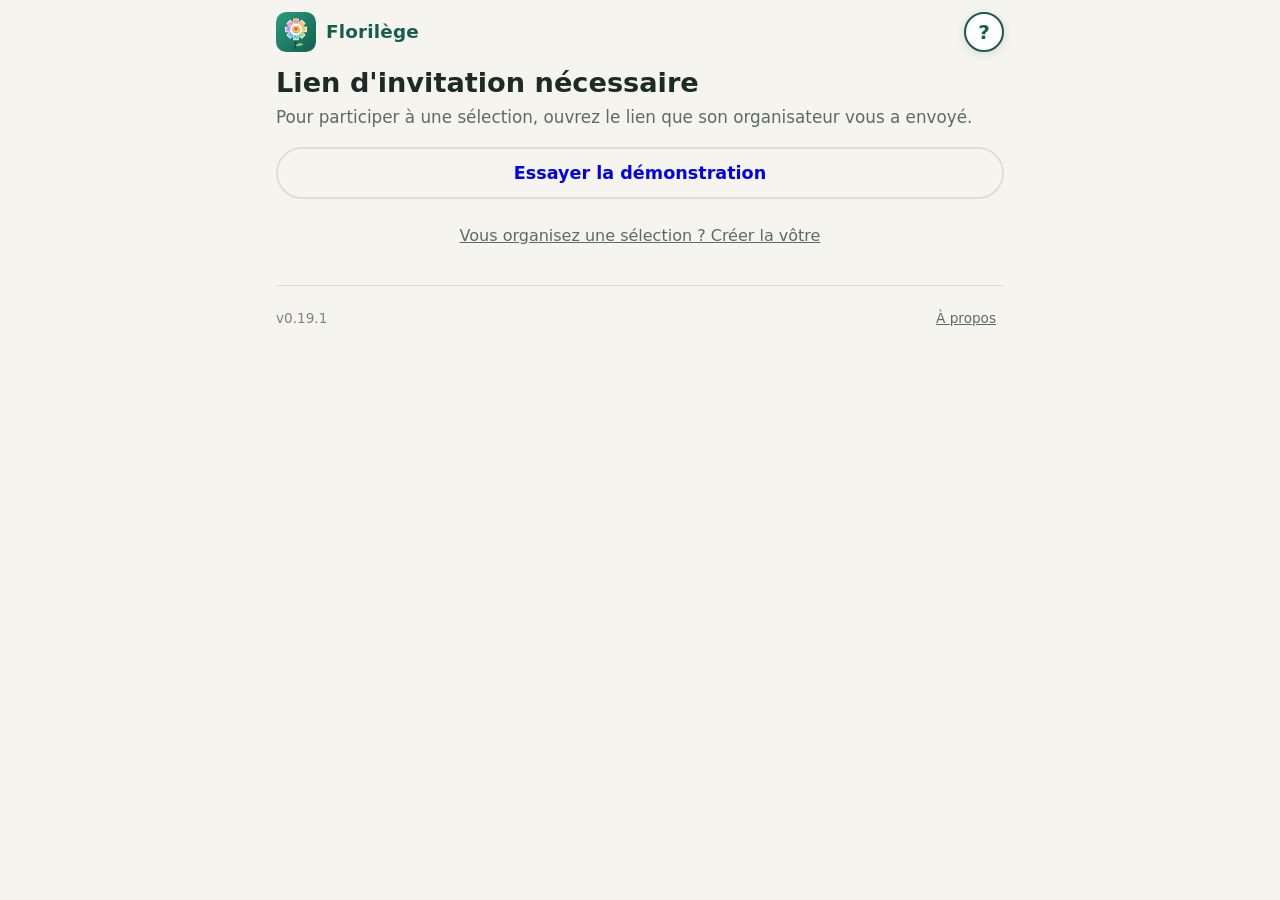
<file: index.html>
<!doctype html>
<html lang="fr">
<head>
  <meta charset="utf-8">
  <meta name="viewport" content="width=device-width, initial-scale=1, viewport-fit=cover">
  <meta name="robots" content="noindex, nofollow">
  <meta name="theme-color" content="#155e4d">
  <meta name="apple-mobile-web-app-capable" content="yes">
  <meta name="apple-mobile-web-app-title" content="Florilège">
  <meta name="referrer" content="no-referrer">
  <title>Florilège</title>
  <!-- Florilège — © 2026 Cyrille Gindre — CGExcel — Licence MIT + BAL 1.0 (voir LICENSE). -->
  <link rel="icon" href="img/florilege-icone-32.png" sizes="32x32">
  <link rel="icon" href="img/florilege-icone.svg" type="image/svg+xml">
  <link rel="apple-touch-icon" href="img/florilege-icone-192.png">
  <link rel="manifest" href="manifest.json">
  <link rel="stylesheet" href="css/style.css?v=0.19.1">
  <script type="module" src="js/app.js?v=0.19.1"></script>
</head>
<body>
  <div id="app">
    <main class="ecran ecran-chargement">
      <img src="img/florilege-icone.svg" alt="" width="96" height="96" class="logo-chargement">
      <p>Chargement…</p>
    </main>
  </div>
  <noscript>Florilège a besoin de JavaScript pour fonctionner.</noscript>
</body>
</html>
</file>
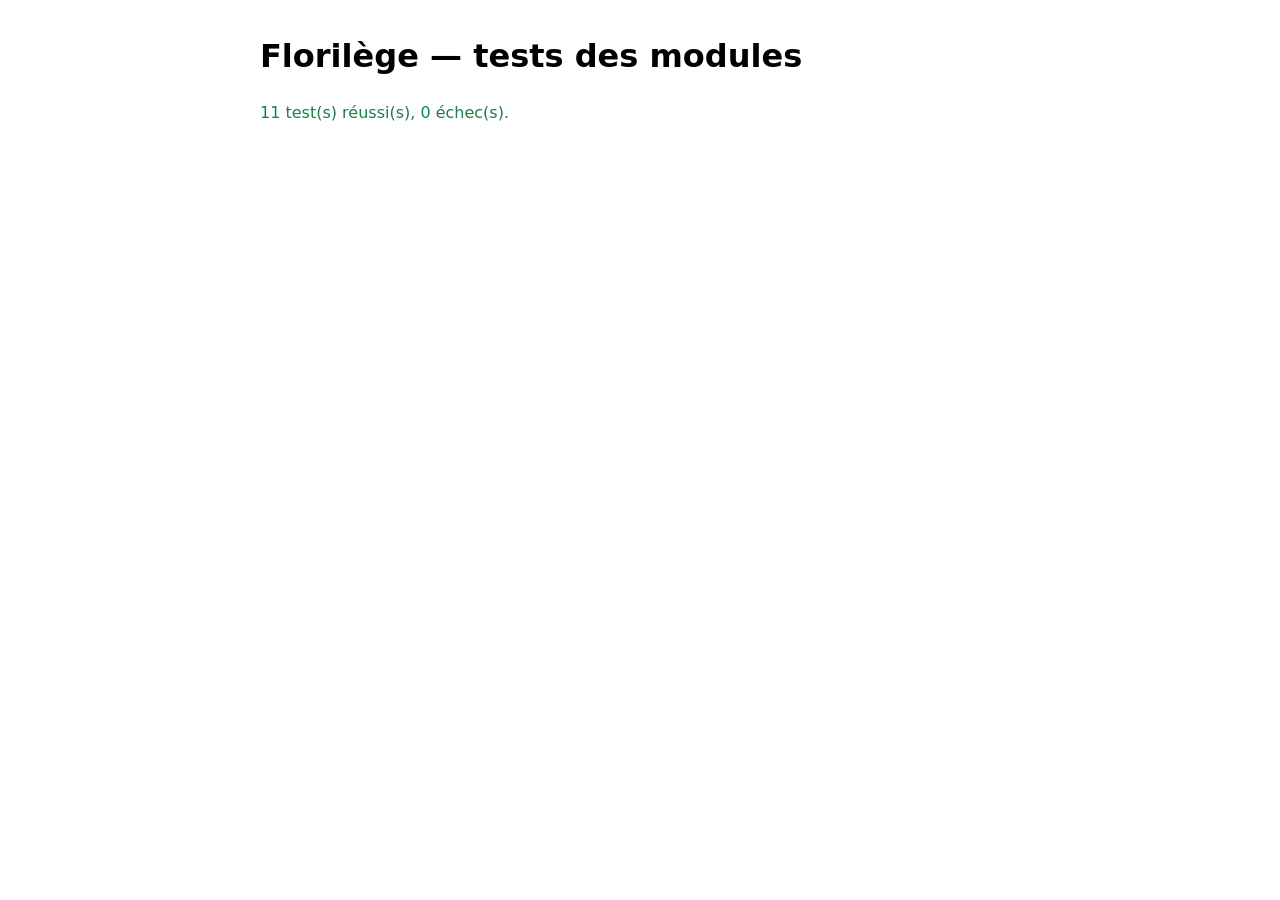
<file: tests.html>
<!doctype html>
<html lang="fr">
<head>
  <meta charset="utf-8">
  <meta name="viewport" content="width=device-width, initial-scale=1">
  <meta name="robots" content="noindex, nofollow">
  <title>Florilège — tests</title>
  <!-- Florilège — © 2026 Cyrille Gindre — CGExcel — Licence MIT + BAL 1.0 (voir LICENSE). -->
  <style>
    body { font: 16px/1.5 system-ui, sans-serif; max-width: 760px; margin: 2em auto; padding: 0 16px; }
    .ok { color: #1b7f4a; } .ko { color: #c62828; }
  </style>
</head>
<body>
  <h1>Florilège — tests des modules</h1>
  <div id="resultat">Exécution…</div>
  <script type="module">
    import { executer } from './js/tests/mini_test.js?v=0.19.1';
    import './js/tests/etat.test.js?v=0.19.1';
    const { reussis, echecs } = await executer();
    const zone = document.getElementById('resultat');
    zone.innerHTML = '';
    for (const e of echecs) {
      const p = document.createElement('p');
      p.className = 'ko';
      p.textContent = `✗ ${e.nom} : ${e.erreur}`;
      zone.append(p);
    }
    const bilan = document.createElement('p');
    bilan.className = echecs.length ? 'ko' : 'ok';
    bilan.textContent = `${reussis} test(s) réussi(s), ${echecs.length} échec(s).`;
    zone.append(bilan);
  </script>
</body>
</html>
</file>
<file: css/style.css>
/* Florilège — feuille de style commune.
   © 2026 Cyrille Gindre — CGExcel — Licence MIT + BAL 1.0 (voir LICENSE).
   Palette issue de l'icône : vert profond, jaune du cœur, rouge cœur, huit teintes des pétales. */

:root {
  --vert-fonce: #155e4d;
  --vert: #2a9d7f;
  --jaune: #ffc94a;
  --rouge: #e8434f;
  --corail: #ff6f61;
  --bleu: #3d8bfd;

  --fond: #f6f4ee;
  --surface: #ffffff;
  --texte: #1d2b27;
  --texte-doux: #5b6b66;
  --bord: #e2ded3;
  --ombre: 0 2px 10px rgba(20, 40, 35, .12);
  --scene: #1b2422;
  --rayon: 16px;
  color-scheme: light dark;
}

@media (prefers-color-scheme: dark) {
  :root {
    --fond: #101615;
    --surface: #1a2321;
    --texte: #eef2f0;
    --texte-doux: #a3b3ae;
    --bord: #2c3835;
    --ombre: 0 2px 10px rgba(0, 0, 0, .5);
    --scene: #0b0f0e;
    --vert: #3cbf9c;
  }
}

* { box-sizing: border-box; }

html, body {
  margin: 0;
  height: 100%;
  background: var(--fond);
  color: var(--texte);
  font: 16px/1.45 system-ui, -apple-system, "Segoe UI", Roboto, sans-serif;
  -webkit-text-size-adjust: 100%;
  overscroll-behavior: none;
}

button { font: inherit; color: inherit; cursor: pointer; touch-action: manipulation; }
button:disabled { cursor: default; opacity: .35; }
:focus-visible { outline: 3px solid var(--jaune); outline-offset: 2px; }
h1 { font-size: 1.7rem; margin: .4em 0 .1em; }
h2 { font-size: 1.1rem; margin: 1.4em 0 .6em; }

.ecran {
  max-width: 760px;
  margin: 0 auto;
  padding: max(12px, env(safe-area-inset-top)) max(16px, env(safe-area-inset-right)) max(12px, env(safe-area-inset-bottom)) max(16px, env(safe-area-inset-left));
}

/* ---------------------------------------------------------------- boutons */

.btn-principal, .btn-secondaire {
  display: block;
  width: 100%;
  min-height: 52px;
  margin: 10px 0;
  border: 0;
  border-radius: 999px;
  font-weight: 700;
  font-size: 1.1rem;
}
.btn-principal { background: var(--vert-fonce); color: #fff; box-shadow: var(--ombre); }
a.btn-principal, a.btn-secondaire { display: flex; align-items: center; justify-content: center; text-decoration: none; box-sizing: border-box; }
.btn-principal:hover { background: #1b725e; }
.btn-principal.grand { min-height: 64px; font-size: 1.3rem; margin: 18px 0; }
.btn-secondaire { background: transparent; border: 2px solid var(--bord); }
@media (prefers-color-scheme: dark) {
  .btn-principal { background: var(--vert); color: #06261f; }
  .btn-principal:hover { background: #4fd1ad; }
}

.btn-lien {
  background: none;
  border: 0;
  padding: 10px 8px;
  min-height: 44px;
  color: var(--texte-doux);
  text-decoration: underline;
}

.btn-icone {
  width: 44px;
  height: 44px;
  flex: none;
  border: 0;
  border-radius: 50%;
  background: transparent;
  font-size: 1.8rem;
  line-height: 1;
}
.btn-icone:hover { background: rgba(127, 127, 127, .15); }

/* ---------------------------------------------------------------- accueil */

.ecran-chargement { min-height: 100dvh; display: grid; place-content: center; text-align: center; color: var(--texte-doux); }
.logo-chargement { animation: pulse 1.4s ease-in-out infinite; }
@keyframes pulse { 50% { transform: scale(.92); opacity: .7; } }

.entete { display: flex; align-items: center; gap: 10px; }
.entete .logo { border-radius: 10px; }
.entete-texte { flex: 1; min-width: 0; }
/* Bouton « ? » : aide, en haut à droite de chaque écran. */
.btn-aide {
  flex: none;
  width: 40px; height: 40px;
  border: 2px solid var(--vert-fonce);
  border-radius: 50%;
  background: var(--surface); color: var(--vert-fonce);
  font-size: 1.25rem; font-weight: 800; line-height: 1;
  box-shadow: var(--ombre);
}
.btn-aide:hover { background: var(--vert-fonce); color: #fff; }
@media (prefers-color-scheme: dark) { .btn-aide { border-color: var(--vert); color: var(--vert); } }
.marque { font-weight: 800; font-size: 1.15rem; color: var(--vert-fonce); letter-spacing: .01em; }
.sous-titre { font-size: .85rem; color: var(--texte-doux); }
@media (prefers-color-scheme: dark) { .marque { color: var(--vert); } }

.organiser { display: block; margin: 14px auto 0; }
.etapes { padding-left: 1.3em; margin: 16px 0; }
.etapes li { margin: 10px 0; }
.etapes a { color: var(--vert); font-weight: 600; }
.lien-demo { display: grid; place-items: center; text-decoration: none; margin-top: 18px; }
.pas-moi { font-size: .85rem; font-weight: 400; margin-left: 6px; padding: 4px 6px; min-height: 32px; vertical-align: middle; }
.identification { margin-top: 18px; }
.identification input {
  width: 100%;
  min-height: 56px;
  padding: 0 18px;
  border: 2px solid var(--bord);
  border-radius: 999px;
  background: var(--surface);
  color: var(--texte);
  font: inherit;
  font-size: 1.2rem;
}
.identification input:focus { outline: none; border-color: var(--vert); }
.identification input + input { margin-top: 10px; }
.phrase { margin: 0; color: var(--texte-doux); font-size: 1.05rem; }
.tout-fini { padding: 16px; border-radius: var(--rayon); background: var(--surface); box-shadow: var(--ombre); text-align: center; margin: 18px 0; }

.jauge { margin: 6px 0 4px; }
.jauge-texte { font-size: .95rem; margin-bottom: 6px; }
.jauge-barre { height: 12px; border-radius: 999px; background: var(--bord); overflow: hidden; }
.jauge-barre span {
  display: block;
  height: 100%;
  border-radius: inherit;
  background: linear-gradient(90deg, #ff6f61, #ff9a3d, #f4a623, #5cbf4a, #22a8c4, #3d8bfd, #8e5cf7, #e85aa7);
  background-size: 760px 100%;
  transition: width .6s ease;
}

.badges { display: flex; flex-wrap: wrap; align-items: center; gap: 8px; margin-top: 12px; }
.badges-titre { font-size: .9rem; color: var(--texte-doux); margin-right: 4px; }
.badge {
  width: 44px; height: 44px;
  padding: 0;
  display: grid; place-items: center;
  border-radius: 50%;
  background: var(--surface);
  border: 2px dashed var(--bord);
  font-size: 1.2rem;
  filter: grayscale(1);
  opacity: .45;
}
.badge.obtenu { filter: none; opacity: 1; border: 2px solid var(--jaune); }

/* Carte des ensembles : tuiles qui se colorient au fil de la progression. */
.carte {
  display: grid;
  grid-template-columns: repeat(auto-fill, minmax(140px, 1fr));
  gap: 12px;
}
.tuile {
  position: relative;
  display: flex;
  flex-direction: column;
  padding: 0 0 10px;
  border: 3px solid transparent;
  border-radius: var(--rayon);
  background: var(--surface);
  box-shadow: var(--ombre);
  text-align: left;
  overflow: hidden;
  transition: transform .15s;
}
.tuile:hover { transform: translateY(-2px); }
.tuile[data-statut="encours"] { border-color: var(--teinte); }
.tuile[data-statut="termine"] { border-color: var(--teinte); background: color-mix(in srgb, var(--teinte) 18%, var(--surface)); }
.tuile-image { position: relative; display: block; aspect-ratio: 4 / 3; background: var(--bord); overflow: hidden; }
.tuile-image img { position: absolute; inset: 0; width: 100%; height: 100%; object-fit: cover; display: block; }
.tuile[data-statut="vide"] .tuile-image img { filter: grayscale(.85) brightness(1.05); opacity: .8; }
.tuile-nom { padding: 8px 10px 4px; font-weight: 600; font-size: .95rem; line-height: 1.25; }
.tuile-barre { margin: 0 10px; height: 6px; border-radius: 999px; background: var(--bord); overflow: hidden; }
.tuile-barre span { display: block; height: 100%; background: var(--teinte); }
.tuile-etat { padding: 4px 10px 0; font-size: .8rem; color: var(--texte-doux); }
.tuile-coche {
  position: absolute; top: 8px; right: 8px;
  width: 30px; height: 30px; border-radius: 50%;
  display: grid; place-items: center;
  background: var(--teinte); color: #fff; font-weight: 800;
  box-shadow: var(--ombre);
}

.pied {
  display: flex; flex-wrap: wrap; align-items: center; justify-content: space-between; gap: 8px;
  margin-top: 28px; padding-top: 10px;
  border-top: 1px solid var(--bord);
  font-size: .85rem; color: var(--texte-doux);
}
.version { color: var(--texte-doux); opacity: .8; }
.synchro:not(:empty)::after { content: ' · '; color: var(--texte-doux); }
.synchro[data-statut="attente"] { color: #b7791f; }
.synchro[data-statut="horsligne"] { color: var(--rouge); }

/* ---------------------------------------------------------------- examen d'un ensemble */

.ecran-tri {
  height: 100dvh;
  display: flex;
  flex-direction: column;
  padding-bottom: max(10px, env(safe-area-inset-bottom));
  overflow: hidden;
}
.tri-entete { display: flex; align-items: center; gap: 8px; }
.tri-entete .selecteur-mode { margin-top: 0; flex: 0 1 300px; }
/* Téléphone : bouton Accueil réduit à 🏠 pour garder le nom de l'ensemble et les modes sur une seule ligne. */
@media (max-width: 560px) {
  .libelle-accueil { display: none; }
  .btn-accueil { padding: 0 6px; }
  .icone-mode { display: none; }
  .tri-entete .selecteur-mode { flex: 0 1 220px; }
  .tri-entete .selecteur-mode button { font-size: .82rem; padding: 0 4px; }
  .ligne-modes { gap: 0 8px; flex-wrap: nowrap; }
  .ligne-modes .option-tri .libelle-long { display: none; }
  .ligne-modes .option-tri .libelle-court { display: inline; }
  .btn-telecharger { width: 38px; height: 38px; }
  body.avec-tags .ligne-modes { flex-wrap: wrap; }
  .option-tri { font-size: .85rem; }
}
.tri-entete .selecteur-mode button { padding: 0 8px; }

.tri-infos { flex: 1; min-width: 0; }
.tri-titre { font-weight: 700; white-space: nowrap; overflow: hidden; text-overflow: ellipsis; }
.tri-compteur { font-size: .85rem; color: var(--texte-doux); font-variant-numeric: tabular-nums; }
.btn-accueil {
  flex: none;
  min-height: 44px;
  padding: 0 14px;
  border: 0;
  border-radius: 999px;
  background: var(--vert-fonce);
  color: #fff;
  font-weight: 700;
  white-space: nowrap;
  box-shadow: var(--ombre);
}
.btn-accueil:hover { background: #1b725e; }
.btn-accueil { display: flex; align-items: center; gap: 8px; padding: 0 14px 0 6px; }
.logo-accueil { border-radius: 8px; flex: none; }
@media (prefers-color-scheme: dark) { .btn-accueil { background: var(--vert); color: #06261f; } }

/* Sélecteur des trois modes d'affichage */
.ligne-modes { display: flex; flex-wrap: wrap; align-items: center; gap: 0 16px; margin-top: 4px; }
.option-tri {
  display: flex; align-items: center; gap: 6px;
  min-height: 40px;
  font-size: .9rem; font-weight: 600; color: var(--texte-doux);
  white-space: nowrap; cursor: pointer;
}
.option-tri[hidden] { display: none; }
.btn-telecharger {
  width: 40px; height: 40px; flex: none;
  border: 0; border-radius: 50%;
  background: var(--surface); box-shadow: var(--ombre);
  font-size: 1.15rem; line-height: 1;
}
.btn-telecharger:hover { background: var(--bord); }
.btn-annuler { font-size: 1.35rem; font-weight: 700; color: var(--texte); }
.btn-annuler:disabled { opacity: .35; cursor: default; }
.visionneuse-option.btn-annuler { color: #fff; font-size: 1.1rem; }
.option-tri input { width: 20px; height: 20px; accent-color: var(--vert-fonce); }
.selecteur-mode {
  display: flex;
  margin-top: 10px;
  padding: 3px;
  border-radius: 999px;
  background: var(--bord);
}
.selecteur-mode button {
  flex: 1;
  min-height: 40px;
  padding: 0 6px;
  border: 0;
  border-radius: 999px;
  background: transparent;
  font-size: .9rem;
  font-weight: 600;
  white-space: nowrap;
  color: var(--texte-doux);
}
.selecteur-mode button[aria-selected="true"] { background: var(--surface); color: var(--texte); box-shadow: var(--ombre); }
.tri-stats { display: flex; flex-wrap: wrap; gap: 6px; margin-top: 8px; }
.pilule {
  padding: 3px 10px;
  border-radius: 999px;
  background: var(--surface);
  box-shadow: var(--ombre);
  font-size: .9rem;
  font-weight: 700;
  font-variant-numeric: tabular-nums;
  white-space: nowrap;
}
.pilule.plein { background: var(--jaune); color: #3a2a00; }
.pilule.discrete { background: transparent; box-shadow: none; color: var(--texte-doux); font-weight: 500; }

.barre-progression { height: 5px; margin: 8px 0 10px; border-radius: 999px; background: var(--bord); overflow: hidden; flex: none; }
.barre-progression span { display: block; height: 100%; background: var(--vert); transition: width .25s; }

.tri-corps { flex: 1; min-height: 0; display: flex; flex-direction: column; }
.vue-photo { flex: 1; min-height: 0; display: flex; flex-direction: column; }
.scene-cadre { position: relative; flex: 1; min-height: 0; }
.scene {
  position: absolute;
  inset: 0;
  overflow: hidden;
  touch-action: none;
  user-select: none;
  -webkit-user-select: none;
  -webkit-touch-callout: none;
}

/* Une photo du défilement ; taille et position calculées par tri.js. */
.defil {
  position: absolute;
  left: 50%;
  top: 50%;
  transition: transform var(--duree, .3s) cubic-bezier(.2, .8, .3, 1), width var(--duree, .3s), height var(--duree, .3s), opacity .3s, filter .3s;
  will-change: transform;
  cursor: pointer;
}
.defil.centre { cursor: zoom-in; }
.scene.glisse .defil, .defil.nouvelle { transition: none; }
.defil.nouvelle { opacity: 0; }
.defil.part { opacity: 0; pointer-events: none; }
.defil[data-distance="1"] { filter: brightness(.8); opacity: .95; }
.defil[data-distance="2"] { filter: brightness(.65); opacity: .85; }
.defil[data-distance="3"] { filter: brightness(.5); opacity: .7; }
.defil.secoue .cadre { animation: secoue .4s; }
.defil.pulse .cadre { animation: pulse-choix .35s; }
@keyframes secoue { 20%, 60% { transform: translateX(-10px); } 40%, 80% { transform: translateX(10px); } }
@keyframes pulse-choix { 40% { transform: scale(1.04); } }

.cadre {
  position: relative;
  width: 100%;
  height: 100%;
  border-radius: 12px;
  overflow: hidden;
  background: var(--scene);
  box-shadow: 0 8px 30px rgba(0, 0, 0, .3);
  --o-haut: 0; --o-bas: 0;
}
.cadre img { width: 100%; height: 100%; object-fit: cover; display: block; pointer-events: none; transition: opacity .2s, filter .2s; }
/* Pourtour de couleur selon le choix : rouge = gardée, doré = coup de cœur, gris = écartée. */
.defil[data-valeur="1"] .cadre { box-shadow: 0 0 0 6px var(--rouge), 0 8px 30px rgba(0, 0, 0, .3); }
.defil[data-valeur="2"] .cadre { box-shadow: 0 0 0 6px var(--jaune), 0 8px 30px rgba(0, 0, 0, .3); }
.defil[data-valeur="0"] .cadre, .defil[data-valeur="3"] .cadre { box-shadow: 0 0 0 6px #8a9590, 0 8px 30px rgba(0, 0, 0, .3); }
.defil:not(.centre) .cadre { box-shadow: 0 4px 14px rgba(0, 0, 0, .3); }
.defil:not(.centre)[data-valeur="1"] .cadre { box-shadow: 0 0 0 4px var(--rouge); }
.defil:not(.centre)[data-valeur="2"] .cadre { box-shadow: 0 0 0 4px var(--jaune); }
.defil:not(.centre)[data-valeur="0"] .cadre, .defil:not(.centre)[data-valeur="3"] .cadre { box-shadow: 0 0 0 4px #8a9590; }
.defil[data-valeur="0"] img, .defil[data-valeur="3"] img { opacity: .55; filter: grayscale(.8); }
.defil.centre[data-valeur="0"] img, .defil.centre[data-valeur="3"] img { opacity: .75; filter: grayscale(1); }

/* Pastille du choix (· / ❤️ / ⭐ / ✖️) en haut à gauche : la toucher change le choix. */
.choix {
  position: absolute; top: 6px; left: 6px;
  width: 48px; height: 48px;
  padding: 0;
  display: grid; place-items: center;
  border: 0;
  border-radius: 50%;
  background: rgba(255, 255, 255, .92);
  color: #555;
  font-size: 1.4rem;
  line-height: 1;
  box-shadow: 0 1px 4px rgba(0, 0, 0, .3);
}
.choix:active { transform: scale(.85); }
.defil[data-valeur=""] .choix { background: rgba(255, 255, 255, .6); }
.defil[data-valeur="2"] .choix { background: #fff3c4; box-shadow: 0 0 0 3px var(--jaune), 0 1px 4px rgba(0, 0, 0, .3); }
.defil:not(.centre) .choix { transform: scale(.55); transform-origin: top left; pointer-events: none; }
.defil:not(.centre)[data-valeur=""] .choix { display: none; }

.tampon {
  position: absolute;
  left: 50%;
  padding: 6px 14px;
  border: 4px solid currentColor;
  border-radius: 10px;
  background: rgba(255, 255, 255, .88);
  font-weight: 900;
  font-size: clamp(1rem, 4vw, 1.6rem);
  text-transform: uppercase;
  white-space: nowrap;
  pointer-events: none;
}
.tampon-haut { top: 18px; color: var(--rouge); transform: translateX(-50%) rotate(-6deg); opacity: var(--o-haut); }
.tampon-bas { bottom: 18px; color: #4a5753; transform: translateX(-50%) rotate(6deg); opacity: var(--o-bas); }

.nav-photo {
  position: absolute; top: 50%; z-index: 20;
  width: 44px; height: 64px;
  border: 0;
  border-radius: 12px;
  background: rgba(0, 0, 0, .35);
  color: #fff;
  font-size: 2rem;
  line-height: 1;
  transform: translateY(-50%);
  opacity: .75;
}
.nav-photo:hover { opacity: 1; }
.nav-photo.gauche { left: 0; }
.nav-photo.droite { right: 0; }

.tri-actions {
  display: flex;
  align-items: center;
  justify-content: center;
  gap: clamp(10px, 5vw, 26px);
  padding-top: 12px;
  flex: none;
}
.btn-rond {
  width: 66px; height: 66px;
  flex: none;
  border: 0;
  border-radius: 50%;
  background: var(--surface);
  box-shadow: var(--ombre);
  font-size: 1.8rem;
  line-height: 1;
  transition: transform .1s;
}
.btn-rond:active { transform: scale(.9); }
.btn-rond.petit { width: 48px; height: 48px; font-size: 1.3rem; }
.btn-rond.etoile-bas { color: #b9b9b9; font-size: 2rem; }
.btn-rond.etoile-bas.doree { color: #ffc94a; box-shadow: var(--ombre), inset 0 0 0 3px color-mix(in srgb, var(--jaune) 55%, transparent); }
.btn-rond.garde { box-shadow: var(--ombre), inset 0 0 0 3px color-mix(in srgb, var(--rouge) 35%, transparent); }

.scene-vide {
  position: absolute; inset: 0;
  display: grid; place-content: center; justify-items: center;
  padding: 16px;
  text-align: center; color: var(--texte-doux);
}
.scene-vide[hidden] { display: none; }
.scene-vide .btn-secondaire { width: auto; padding: 0 20px; }

/* « C'est la dernière photo » : au milieu de la photo, puis s'efface. */
.message-bout, .visionneuse-message {
  position: absolute; left: 50%; top: 50%; z-index: 25;
  padding: 10px 18px;
  border-radius: 999px;
  background: rgba(0, 0, 0, .7); color: #fff;
  font-weight: 700;
  transform: translate(-50%, -50%) scale(.9);
  opacity: 0;
  pointer-events: none;
  transition: opacity .25s, transform .25s;
}
.message-bout.visible, .visionneuse-message.visible { opacity: 1; transform: translate(-50%, -50%) scale(1); }

/* Fin d'ensemble : bandeau qui monte puis s'estompe, sans bloquer l'écran. */
.fin-bandeau {
  position: fixed;
  left: 50%; top: calc(env(safe-area-inset-top) + 150px);
  z-index: 35; /* au-dessus de la visionneuse */
  width: min(460px, calc(100% - 32px));
  display: flex; align-items: center; gap: 12px;
  padding: 10px 12px;
  border-radius: 18px;
  background: var(--surface);
  box-shadow: 0 10px 34px rgba(0, 0, 0, .35);
  transform: translateX(-50%);
  animation: monte .45s cubic-bezier(.2, .8, .3, 1.2);
  transition: opacity 1.2s, transform 1.2s;
}
.fin-bandeau.estompe { opacity: 0; transform: translate(-50%, 20px); pointer-events: none; }
.fin-bandeau .fin-icone { font-size: 1.9rem; flex: none; }
.fin-texte { flex: 1; min-width: 0; font-size: .9rem; line-height: 1.3; }
.fin-texte span { color: var(--texte-doux); }
.fin-resume { margin-top: 2px; font-weight: 600; }
.btn-principal.petit { width: auto; min-height: 44px; margin: 0; padding: 0 14px; font-size: .95rem; flex: none; }
@keyframes monte { from { opacity: 0; transform: translate(-50%, 60px); } }
.fin-icone { animation: eclot .6s cubic-bezier(.2, .8, .3, 1.5); }
@keyframes apparait { from { opacity: 0; } }
@keyframes eclot { from { transform: scale(0) rotate(-90deg); } }

/* ---------------------------------------------------------------- imagettes */

.vue-grille { flex: 1; min-height: 0; display: flex; flex-direction: column; }
.grille-defil { flex: 1; min-height: 0; overflow-y: auto; padding: 6px 6px 12px; }
.btn-rond:disabled { opacity: .35; cursor: default; }
.selection-compte[hidden], .btn-selection[hidden] { display: none; }
.vue-grille .aide-grille { color: var(--texte-doux); font-size: .9rem; margin: 4px 0 10px; }
.grille-revue {
  display: grid;
  grid-template-columns: repeat(auto-fill, minmax(100px, 1fr));
  gap: 8px;
}
.vignette {
  position: relative;
  aspect-ratio: 1;
  border: 5px solid transparent;
  border-radius: 10px;
  background: var(--bord);
  overflow: hidden;
}
.vignette .ouvrir { display: block; width: 100%; height: 100%; padding: 0; border: 0; background: none; }
.vignette img { width: 100%; height: 100%; object-fit: cover; display: block; }
.vignette[data-valeur="0"], .vignette[data-valeur="3"] { border-color: #8a9590; }
.vignette[data-valeur="0"] img, .vignette[data-valeur="3"] img { opacity: .45; filter: grayscale(.7); }
.vignette[data-valeur="1"] { border-color: var(--rouge); }
.vignette[data-valeur="2"] { border-color: var(--jaune); }
.vignette.courante { outline: 3px solid var(--vert); outline-offset: 2px; }
.etoile-mini {
  position: absolute; top: 4px; right: 6px;
  color: #ffc94a; font-size: 1.3rem;
  text-shadow: 0 0 4px rgba(0, 0, 0, .6);
  pointer-events: none;
  display: none;
}
.vignette[data-valeur="2"] .etoile-mini { display: block; }
.pastille {
  position: absolute; right: 4px; bottom: 4px;
  min-width: 40px; height: 40px; padding: 0 4px;
  display: grid; place-items: center;
  border: 0;
  border-radius: 999px;
  background: rgba(255, 255, 255, .92);
  color: #333;
  font-size: 1.1rem;
  box-shadow: 0 1px 4px rgba(0, 0, 0, .3);
}

/* Sélection multiple */
.grille-revue { user-select: none; -webkit-user-select: none; -webkit-touch-callout: none; }
.vignette .ouvrir img { -webkit-touch-callout: none; }
.coche {
  position: absolute; top: 4px; left: 4px;
  width: 30px; height: 30px;
  display: none; place-items: center;
  border-radius: 50%;
  background: var(--bleu); color: #fff;
  font-weight: 800;
  box-shadow: 0 1px 4px rgba(0, 0, 0, .4);
  pointer-events: none;
}
.vignette.choisie { outline: 4px solid var(--bleu); outline-offset: 2px; }
.vignette.choisie .coche { display: grid; }
.vignette.choisie img { filter: brightness(.8); }
.grille-revue.en-selection .vignette:not(.choisie) img { opacity: .8; }
.selection-compte {
  min-width: 34px; height: 34px; padding: 0 8px;
  display: grid; place-items: center;
  border-radius: 999px;
  background: var(--bleu); color: #fff;
  font-weight: 800; font-size: .95rem;
}
.btn-selection {
  width: 44px; height: 44px; flex: none;
  border: 0; border-radius: 50%;
  background: var(--fond);
  font-size: 1.3rem; line-height: 1;
}
.btn-selection.annuler { background: transparent; color: var(--texte-doux); }

.vignette[data-valeur=""] .pastille { min-width: 34px; height: 34px; background: rgba(255, 255, 255, .55); color: #555; }

/* ---------------------------------------------------------------- visionneuse */

.zoom {
  position: fixed; inset: 0; z-index: 30;
  background: #000;
  touch-action: none;
  overflow: hidden;
  cursor: zoom-out; /* un clic revient à l'écran précédent */
  animation: apparait .2s;
}
.zoom { display: grid; place-items: center; container-type: size; }
.zoom-cadre {
  --ratio: 4 / 3;
  width: min(calc(100cqw - 16px), calc((100cqh - 16px) * var(--ratio)));
  aspect-ratio: var(--ratio);
  transform-origin: center;
}
/* Pourtour de couleur selon le choix, comme en mode photo. */
.zoom-cadre[data-valeur="1"] { box-shadow: 0 0 0 6px var(--rouge); }
.zoom-cadre[data-valeur="2"] { box-shadow: 0 0 0 6px var(--jaune); }
.zoom-cadre[data-valeur="0"], .zoom-cadre[data-valeur="3"] { box-shadow: 0 0 0 6px #8a9590; }
.zoom-cadre[data-valeur="0"] img, .zoom-cadre[data-valeur="3"] img { opacity: .75; filter: grayscale(1); }
.zoom img {
  width: 100%; height: 100%;
  object-fit: contain;
  display: block;
  user-select: none;
  -webkit-user-select: none;
  pointer-events: none;
}
.visionneuse-fermer {
  position: absolute;
  top: max(10px, env(safe-area-inset-top)); right: max(10px, env(safe-area-inset-right));
  background: rgba(0, 0, 0, .55); color: #fff;
  font-size: 1.4rem;
}
.visionneuse-haut {
  position: absolute;
  top: max(14px, env(safe-area-inset-top)); left: max(14px, env(safe-area-inset-left));
  right: 70px;
  display: flex; flex-wrap: wrap; align-items: center; gap: 8px;
  pointer-events: none;
}
.visionneuse-option {
  display: flex; align-items: center; gap: 6px;
  padding: 6px 12px;
  border-radius: 999px;
  background: rgba(0, 0, 0, .55); color: #fff;
  font-weight: 700;
  pointer-events: auto; cursor: pointer;
}
.visionneuse-option input { width: 18px; height: 18px; margin: 0; }
.visionneuse-telecharger { border: 0; font-size: 1rem; }
.libelle-court { display: none; }
/* Téléphone : plein écran plus sobre en haut (libellés courts, compteur plus petit). */
@media (max-width: 560px) {
  .libelle-long { display: none; }
  .libelle-court { display: inline; }
  .visionneuse-compteur, .visionneuse-choix, .visionneuse-option { padding: 4px 9px; font-size: .8rem; }
  .visionneuse-haut { gap: 5px; }
}
.visionneuse-choix, .visionneuse-compteur {
  padding: 6px 12px;
  border-radius: 999px;
  background: rgba(0, 0, 0, .55); color: #fff;
  font-weight: 700;
  font-variant-numeric: tabular-nums;
}
.visionneuse-bas {
  position: absolute;
  left: 50%; bottom: max(14px, env(safe-area-inset-bottom));
  transform: translateX(-50%);
  width: min(560px, calc(100% - 24px));
  display: flex; flex-direction: column; align-items: center; gap: 8px;
}
.visionneuse-curseur { width: 100%; }
.visionneuse-barre {
  display: flex; gap: 10px;
  padding: 6px;
  border-radius: 999px;
  background: rgba(0, 0, 0, .45);
}
.btn-visionneuse {
  width: 52px; height: 52px;
  border: 0;
  border-radius: 50%;
  background: rgba(255, 255, 255, .15);
  color: #fff;
  font-size: 1.5rem;
  line-height: 1;
}
.btn-visionneuse:hover { background: rgba(255, 255, 255, .3); }
.btn-visionneuse.fleche { font-size: 2rem; }
.btn-visionneuse.etoile-visionneuse { color: #d4d4d4; font-size: 1.8rem; }
.btn-visionneuse.etoile-visionneuse.doree { color: #ffc94a; text-shadow: 0 0 10px rgba(255, 201, 74, .8); }

/* ---------------------------------------------------------------- notifications, confettis, à propos */

#notification {
  position: fixed; left: 50%; bottom: max(24px, env(safe-area-inset-bottom));
  z-index: 40;
  max-width: calc(100% - 32px);
  padding: 12px 18px;
  border-radius: 14px;
  background: #1d2b27; color: #fff;
  box-shadow: 0 6px 24px rgba(0, 0, 0, .3);
  transform: translate(-50%, 150%);
  opacity: 0;
  transition: transform .3s, opacity .3s;
  text-align: center;
}
#notification.visible { transform: translate(-50%, 0); opacity: 1; }

.confettis { position: fixed; inset: 0; z-index: 36; pointer-events: none; overflow: hidden; }
.confettis i {
  position: absolute; left: 50%; top: 45%;
  width: 10px; height: 14px;
  border-radius: 2px;
  background: var(--c);
  animation: confetti var(--d) cubic-bezier(.15, .7, .4, 1) forwards;
}
@keyframes confetti {
  to { transform: translate(var(--dx), calc(var(--dy) + 40vh)) rotate(var(--r)); opacity: 0; }
}

.apropos {
  width: min(440px, calc(100% - 32px));
  border: 0;
  border-radius: 22px;
  padding: 24px;
  background: var(--surface);
  color: var(--texte);
  text-align: center;
  box-shadow: 0 12px 40px rgba(0, 0, 0, .35);
}
.apropos::backdrop { background: rgba(10, 20, 18, .55); }
.apropos h2 { margin: .3em 0; font-size: 1.5rem; }
.apropos a { color: var(--vert); }
.apropos .licence { font-size: .9rem; color: var(--texte-doux); }
.apropos .demo { font-size: .85rem; padding: 8px; border-radius: 10px; background: color-mix(in srgb, var(--jaune) 25%, transparent); }

.diagnostic {
  position: fixed; left: 4px; top: 4px; z-index: 50;
  margin: 0; padding: 6px 8px;
  border-radius: 8px;
  background: rgba(0, 0, 0, .75); color: #9f9;
  font: 11px/1.4 ui-monospace, monospace;
  pointer-events: none;
}

/* Ascenseur horizontal (position dans l'ensemble) */
.curseur-photos {
  width: 100%;
  margin: 10px 0 0;
  accent-color: var(--vert);
  height: 28px;
  cursor: pointer;
  flex: none;
}
.curseur-photos[hidden] { display: none; }

/* Photo en cours de chargement ou indisponible */
.defil:not(.chargee) .cadre::after, .zoom.chargement::after {
  content: 'Chargement…';
  position: absolute; left: 50%; top: 50%;
  transform: translate(-50%, -50%);
  padding: 6px 12px;
  border-radius: 999px;
  background: rgba(0, 0, 0, .55); color: #fff;
  font-size: .9rem;
  white-space: nowrap;
  pointer-events: none;
  animation: clignote 1.4s ease-in-out infinite;
}
.defil:not(.centre):not(.chargee) .cadre::after { content: '…'; }
.defil.echec .cadre::after { content: 'Image indisponible'; animation: none; }
@keyframes clignote { 50% { opacity: .5; } }

@media (prefers-reduced-motion: reduce) {
  *, *::before, *::after { animation-duration: .01ms !important; transition-duration: .01ms !important; }
}

/* ---------------------------------------------------------------- PC */

@media (min-width: 700px) {
  .ecran-tri { max-width: 1400px; }
  .btn-principal.grand { max-width: 360px; }
}

/* ---------------------------------------------------------------- aide « ? » : mode d'emploi, tutoriel, à propos */

.aide {
  width: min(560px, calc(100% - 24px));
  max-height: min(720px, calc(100dvh - 24px));
  padding: 0;
  border: 0;
  border-radius: 22px;
  background: var(--surface);
  color: var(--texte);
  box-shadow: 0 12px 40px rgba(0, 0, 0, .35);
  overflow: hidden;
}
.aide[open] { display: flex; flex-direction: column; }
.aide::backdrop { background: rgba(10, 20, 18, .55); }
.aide-haut { display: flex; align-items: center; gap: 8px; padding: 12px 12px 8px; border-bottom: 1px solid var(--bord); }
.aide-onglets { flex: 1; display: flex; padding: 3px; border-radius: 999px; background: var(--bord); }
.aide-onglets button {
  flex: 1; min-height: 38px; padding: 0 6px;
  border: 0; border-radius: 999px; background: transparent;
  font-size: .88rem; font-weight: 600; color: var(--texte-doux); white-space: nowrap;
}
.aide-onglets button[aria-selected="true"] { background: var(--surface); color: var(--texte); box-shadow: var(--ombre); }
.aide-haut form { margin: 0; }
.btn-aide-fermer { width: 38px; height: 38px; border: 0; border-radius: 50%; background: transparent; font-size: 1.2rem; color: var(--texte-doux); }
.aide-corps { overflow-y: auto; padding: 14px 18px 20px; }
.aide-texte { font-size: .95rem; line-height: 1.45; }
.aide-rubrique h3 { margin: 16px 0 4px; font-size: 1rem; color: var(--vert-fonce); }
@media (prefers-color-scheme: dark) { .aide-rubrique h3 { color: var(--vert); } }
.aide-rubrique ul { margin: 0; padding-left: 20px; }
.aide-rubrique li { margin: 3px 0; }
.aide-apropos { text-align: center; }
.aide-apropos h3 { margin: .2em 0; font-size: 1.4rem; }
.aide-apropos a { color: var(--vert); }
.aide-apropos .licence { font-size: .9rem; color: var(--texte-doux); }
.aide-apropos .demo { font-size: .85rem; padding: 8px; border-radius: 10px; background: color-mix(in srgb, var(--jaune) 25%, transparent); }

/* Tutoriel : un petit dessin animé par étape. */
.tuto { text-align: center; }
.tuto-zone h3 { margin: 12px 0 4px; }
.tuto-zone p { margin: 0 auto; max-width: 420px; min-height: 3.2em; color: var(--texte-doux); }
.tuto-dessin {
  position: relative;
  height: 190px;
  border-radius: 16px;
  background: var(--scene);
  overflow: hidden;
  display: grid; place-items: center;
}
.tuto-photo { display: block; width: 100%; height: 100%; border-radius: 8px; background: linear-gradient(#8fd3f4 0 45%, #6cbf6a 45% 70%, #3f8f4b 70%); }
.tuto-photo.p2, .tuto-mini.p2 { background: linear-gradient(#fbc2a4 0 50%, #c86b5a 50% 75%, #8b3f3a 75%); }
.tuto-photo.p3, .tuto-mini.p3 { background: linear-gradient(#e0c3fc 0 50%, #8e7cc3 50%); }
.tuto-mini.p4 { background: linear-gradient(#fff1a8 0 40%, #f4a623 40%); }
.tuto-mini.p5 { background: linear-gradient(#a8e6cf 0 55%, #3d8b6d 55%); }
.tuto-mini.p6 { background: linear-gradient(#cfd9df 0 50%, #6f86a0 50%); }
.tuto-mini.p1 { background: linear-gradient(#8fd3f4 0 45%, #6cbf6a 45%); }
.tuto-scene { position: relative; width: 100%; height: 100%; }
.tuto-carte {
  position: absolute; left: 50%; top: 50%;
  width: 120px; height: 90px; margin: -45px 0 0 -60px;
  border-radius: 10px; box-shadow: 0 4px 14px rgba(0, 0, 0, .4);
}
.tuto-scene > .tuto-photo { position: absolute; left: 50%; top: 50%; width: 80px; height: 60px; margin: -30px 0 0 80px; opacity: .6; }
.tuto-pastille {
  position: absolute; top: 5px; left: 5px;
  width: 26px; height: 26px; display: grid; place-items: center;
  border-radius: 50%; background: rgba(255, 255, 255, .9); font-size: .85rem; color: #555;
}
.tuto-doigt { position: absolute; left: 50%; top: 50%; font-size: 2rem; margin: 10px 0 0 -6px; filter: drop-shadow(0 2px 3px rgba(0, 0, 0, .5)); }
.tuto-symbole { position: absolute; left: 50%; top: 18px; font-size: 1.8rem; margin-left: -.5em; opacity: 0; }
.tuto-dessin * { animation-duration: 2.4s; animation-iteration-count: infinite; animation-timing-function: ease-in-out; }

.anim-gauche .tuto-carte { animation-name: tuto-gauche-carte; }
.anim-gauche .tuto-scene > .tuto-photo { animation-name: tuto-gauche-suivante; }
.anim-gauche .tuto-doigt { animation-name: tuto-gauche-doigt; }
@keyframes tuto-gauche-carte { 0%, 20% { transform: none; } 60%, 100% { transform: translateX(-140px) scale(.7); opacity: .5; } }
@keyframes tuto-gauche-suivante { 0%, 20% { transform: none; } 60%, 100% { transform: translateX(-140px) scale(1.5); opacity: 1; } }
@keyframes tuto-gauche-doigt { 0%, 20% { transform: none; opacity: 1; } 60% { transform: translateX(-110px); opacity: 1; } 80%, 100% { transform: translateX(-110px); opacity: 0; } }

.anim-haut .tuto-carte { animation-name: tuto-haut-carte; }
.anim-haut .tuto-doigt { animation-name: tuto-haut-doigt; }
.anim-haut .tuto-symbole, .anim-bas .tuto-symbole, .anim-etoile .tuto-symbole { animation-name: tuto-symbole; }
@keyframes tuto-haut-carte { 0%, 15% { transform: none; box-shadow: 0 4px 14px rgba(0, 0, 0, .4); } 45% { transform: translateY(-40px); } 70%, 100% { transform: none; box-shadow: 0 0 0 5px #e5484d; } }
@keyframes tuto-haut-doigt { 0%, 15% { transform: none; opacity: 1; } 45% { transform: translateY(-50px); opacity: 1; } 60%, 100% { transform: translateY(-50px); opacity: 0; } }
@keyframes tuto-symbole { 0%, 40% { opacity: 0; transform: scale(.5); } 55% { opacity: 1; transform: scale(1.3); } 80% { opacity: 1; transform: scale(1); } 100% { opacity: 0; } }

.anim-bas .tuto-carte { animation-name: tuto-bas-carte; }
.anim-bas .tuto-doigt { animation-name: tuto-bas-doigt; }
.anim-bas .tuto-symbole { top: auto; bottom: 14px; }
@keyframes tuto-bas-carte { 0%, 15% { transform: none; filter: none; } 45% { transform: translateY(40px); } 70%, 100% { transform: none; filter: grayscale(1) opacity(.7); box-shadow: 0 0 0 5px #8a9590; } }
@keyframes tuto-bas-doigt { 0%, 15% { transform: none; opacity: 1; } 45% { transform: translateY(45px); opacity: 1; } 60%, 100% { transform: translateY(45px); opacity: 0; } }

.anim-etoile .tuto-doigt { animation-name: tuto-tape; }
.anim-etoile .tuto-carte { animation-name: tuto-etoile-carte; }
@keyframes tuto-tape { 0%, 25% { transform: none; } 35% { transform: scale(.8); } 45%, 100% { transform: none; } }
@keyframes tuto-etoile-carte { 0%, 35% { box-shadow: 0 4px 14px rgba(0, 0, 0, .4); } 50%, 100% { box-shadow: 0 0 0 5px #f4c430; } }

.anim-pastille .tuto-doigt { left: 50%; top: 50%; margin: -42px 0 0 -62px; animation-name: tuto-tape; animation-duration: 1.2s; }
.anim-pastille .tuto-pastille { animation-name: tuto-pastille; animation-duration: 1.2s; }
@keyframes tuto-pastille { 0%, 30% { transform: none; } 40% { transform: scale(1.35); } 60%, 100% { transform: none; } }

.anim-grand .tuto-carte { animation-name: tuto-grand; }
.anim-grand .tuto-doigt { animation-name: tuto-tape; }
@keyframes tuto-grand { 0%, 30% { transform: none; } 50%, 75% { transform: scale(1.9); } 95%, 100% { transform: none; } }

.tuto-grille { position: relative; display: grid; grid-template-columns: repeat(3, 56px); gap: 8px; }
.tuto-mini { display: block; height: 42px; border-radius: 6px; }
.anim-imagettes .tuto-mini.p2 { animation-name: tuto-choisie; }
.anim-imagettes .tuto-mini.p4 { animation-name: tuto-choisie; animation-delay: .6s; }
.anim-imagettes .tuto-doigt { margin: -14px 0 0 -10px; animation-name: tuto-imagettes-doigt; }
@keyframes tuto-choisie { 0%, 20% { outline: 0 solid #3d8bfd; } 30%, 90% { outline: 3px solid #3d8bfd; outline-offset: 2px; } 100% { outline: 0 solid #3d8bfd; } }
@keyframes tuto-imagettes-doigt { 0% { transform: translate(0, -20px); } 25% { transform: translate(0, -20px); } 50%, 100% { transform: translate(-60px, 30px); } }

.tuto-retenues { color: #fff; font-weight: 700; }
.tuto-case { display: inline-grid; place-items: center; width: 22px; height: 22px; border-radius: 4px; background: #fff; color: var(--vert-fonce); animation-name: tuto-case; }
@keyframes tuto-case { 0%, 30% { color: transparent; } 40%, 100% { color: var(--vert-fonce); } }
.tuto-rangee { display: flex; gap: 10px; margin-top: 14px; justify-content: center; }
.tuto-rangee .tuto-photo { width: 70px; height: 52px; }
.anim-retenues .tuto-rangee .p2 { animation-name: tuto-disparait; }
@keyframes tuto-disparait { 0%, 35% { opacity: 1; width: 70px; } 55%, 100% { opacity: 0; width: 0; } }

.tuto-fin { font-size: 4rem; animation-name: eclot; animation-iteration-count: 1; }

.tuto-points { display: flex; justify-content: center; gap: 8px; margin: 12px 0; }
.tuto-point { width: 12px; height: 12px; padding: 0; border: 0; border-radius: 50%; background: var(--bord); }
.tuto-point.actif { background: var(--vert-fonce); transform: scale(1.25); }
.tuto-nav { display: flex; gap: 10px; }
.tuto-nav .tuto-btn { margin: 0; min-height: 46px; font-size: 1rem; }
.tuto-btn:disabled { opacity: .4; }

/* « A » : écartée automatiquement (même gris que ✖️, lettre A dans la pastille). */
.defil[data-valeur="3"] .choix, .vignette[data-valeur="3"] .pastille { font-weight: 800; font-family: system-ui, sans-serif; color: #5b6b66; }
.pilule.auto { color: #5b6b66; }
.bouton-ecartement { margin: 14px 0; }

/* Menu « Afficher » : choix des photos montrées (⭐ ❤️ ⊙ ✖️ A). */
.menu-filtre { position: relative; }
.menu-filtre summary {
  list-style: none; cursor: pointer;
  display: flex; align-items: center; gap: 4px;
  min-height: 36px; padding: 0 12px;
  border-radius: 999px;
  background: var(--surface); box-shadow: var(--ombre);
  font-size: .9rem; font-weight: 600; white-space: nowrap;
}
.menu-filtre summary::-webkit-details-marker { display: none; }
.menu-filtre-liste {
  position: absolute; top: calc(100% + 6px); left: 0; z-index: 40;
  min-width: 250px; padding: 8px;
  border-radius: 14px;
  background: var(--surface); color: var(--texte);
  box-shadow: 0 10px 30px rgba(0, 0, 0, .3);
}
.menu-filtre-choix { display: flex; align-items: center; gap: 8px; min-height: 40px; padding: 0 6px; border-radius: 8px; cursor: pointer; font-weight: 500; }
.menu-filtre-choix:hover { background: var(--bord); }
.menu-filtre-choix input { width: 20px; height: 20px; accent-color: var(--vert-fonce); }
.menu-filtre-icone { width: 1.5em; text-align: center; font-weight: 800; }
.menu-filtre-raccourcis { display: flex; gap: 6px; margin-top: 6px; padding-top: 6px; border-top: 1px solid var(--bord); }
.menu-filtre-raccourcis button { flex: 1; min-height: 34px; border: 0; border-radius: 999px; background: var(--bord); font-weight: 600; }
.menu-filtre.sombre summary { background: rgba(0, 0, 0, .55); color: #fff; box-shadow: none; pointer-events: auto; }
.menu-filtre.sombre { pointer-events: auto; }
@media (max-width: 560px) { .menu-filtre-libelle { display: none; } .menu-filtre summary { padding: 0 9px; font-size: .82rem; } }

/* Fenêtre d'écartement automatique */
.ecartement-titre { flex: 1; margin: 0; font-size: 1.15rem; }
.ecartement-liste { display: flex; flex-direction: column; gap: 2px; margin: 6px 0 10px; }
.ecartement-personne { display: flex; align-items: center; gap: 10px; min-height: 42px; padding: 0 8px; border-radius: 10px; cursor: pointer; }
.ecartement-personne:hover { background: var(--bord); }
.ecartement-personne input { width: 20px; height: 20px; accent-color: var(--vert-fonce); }
.ecartement-nom { flex: 1; font-weight: 600; }
.ecartement-stats { color: var(--texte-doux); font-size: .85rem; font-variant-numeric: tabular-nums; }
.ecartement-message { min-height: 1.4em; color: var(--texte-doux); }
.ecartement-boutons { display: flex; flex-direction: column; gap: 0; }
.ecartement-boutons button { margin: 6px 0; }

/* ---------------------------------------------------------------- tags */

.zoom-cadre { position: relative; }
/* Bouton 🏷 en bas à droite de la photo ; étiquettes des tags en bas à gauche. */
.btn-tags {
  position: absolute; right: 6px; bottom: 6px; z-index: 3;
  width: 44px; height: 44px;
  display: grid; place-items: center;
  border: 0; border-radius: 50%;
  background: rgba(255, 255, 255, .6);
  font-size: 1.25rem; line-height: 1;
  box-shadow: 0 1px 4px rgba(0, 0, 0, .3);
  filter: grayscale(1); opacity: .85;
}
.btn-tags.actif { background: rgba(255, 255, 255, .95); filter: none; opacity: 1; }
.btn-tags:active { transform: scale(.88); }
.defil:not(.centre) .btn-tags { display: none; }
.tags-photo {
  position: absolute; left: 6px; bottom: 8px; right: 58px; z-index: 2;
  display: flex; flex-wrap: wrap-reverse; gap: 4px;
  pointer-events: none;
}
.tags-photo .tag {
  padding: 2px 8px;
  border-radius: 999px;
  background: rgba(0, 0, 0, .6); color: #fff;
  font-size: .78rem; font-weight: 600;
  white-space: nowrap;
}
.defil:not(.centre) .tags-photo { display: none; }
.zoom-cadre img { position: relative; }
.zoom-cadre .tags-photo, .zoom-cadre .btn-tags { position: absolute; }

/* Imagettes : petit 🏷 sur les photos taguées. */
.tag-mini { position: absolute; left: 6px; bottom: 6px; font-size: 1rem; display: none; pointer-events: none; filter: drop-shadow(0 0 2px rgba(0, 0, 0, .7)); }
.vignette.taguee .tag-mini { display: block; }

/* Panneau vertical, à droite de l'écran (un quart de la largeur au plus) : tags à cocher, gestion en bas.
   Pendant qu'il est ouvert, l'écran de tri et la visionneuse se réduisent pour que la photo reste visible. */
:root { --largeur-tags: clamp(104px, 25vw, 240px); }
body.avec-tags .ecran-tri { padding-right: calc(var(--largeur-tags) + 6px); transition: padding-right .2s; }
body.avec-tags .zoom { right: var(--largeur-tags); }
.panneau-tags {
  position: fixed; top: 0; right: 0; bottom: 0; z-index: 45;
  width: var(--largeur-tags);
  box-sizing: border-box;
  display: flex; flex-direction: column;
  padding: max(10px, env(safe-area-inset-top)) 6px max(10px, env(safe-area-inset-bottom));
  background: var(--surface); color: var(--texte);
  box-shadow: -8px 0 30px rgba(0, 0, 0, .35);
  animation: panneau-entre .2s ease-out;
  transition: transform .2s, opacity .2s;
}
.panneau-tags.ferme { transform: translateX(100%); opacity: 0; }
@keyframes panneau-entre { from { transform: translateX(100%); } }
.tags-titre { font-weight: 800; font-size: .9rem; margin: 0 4px 6px; }
.tags-liste { flex: 1; min-height: 0; overflow-y: auto; }
.tags-choix {
  display: flex; align-items: center; gap: 6px;
  min-height: 38px; padding: 2px 4px;
  border-radius: 8px; cursor: pointer;
  font-size: .82rem; font-weight: 600; line-height: 1.15;
  overflow-wrap: anywhere;
}
.tags-choix:hover { background: var(--bord); }
.tags-choix input { width: 18px; height: 18px; margin: 0; accent-color: var(--vert-fonce); flex: none; }
.tags-vide { color: var(--texte-doux); padding: 0 4px; font-size: .8rem; }
.tags-gerer { margin: 6px 0 0; min-height: 40px; font-size: .85rem; padding: 0 4px; }

/* Fenêtre de gestion */
.tags-gestion-liste { display: flex; flex-direction: column; gap: 4px; margin: 8px 0 12px; }
.tags-ligne { display: flex; align-items: center; gap: 8px; }
.tags-ligne input[type="checkbox"] { width: 22px; height: 22px; accent-color: var(--vert-fonce); flex: none; }
.tags-ligne input[type="text"], .rangee-ajout input {
  flex: 1; min-width: 0; min-height: 40px; padding: 0 10px;
  border: 1px solid var(--bord); border-radius: 10px;
  background: var(--fond); color: var(--texte); font-size: .95rem;
}
.btn-ordre { width: 38px; height: 38px; flex: none; border: 0; border-radius: 50%; background: var(--bord); font-size: 1.05rem; }
.btn-ordre:disabled { opacity: .3; }
.rangee-ajout { display: flex; gap: 8px; align-items: center; }
.rangee-ajout .btn-principal.petit { flex: none; }

/* Menu « Afficher » : partie tags */
.menu-filtre-sous-titre { margin: 8px 6px 2px; padding-top: 6px; border-top: 1px solid var(--bord); font-size: .8rem; color: var(--texte-doux); }
.menu-filtre-liste { max-height: min(70vh, 520px); overflow-y: auto; }
</file>
